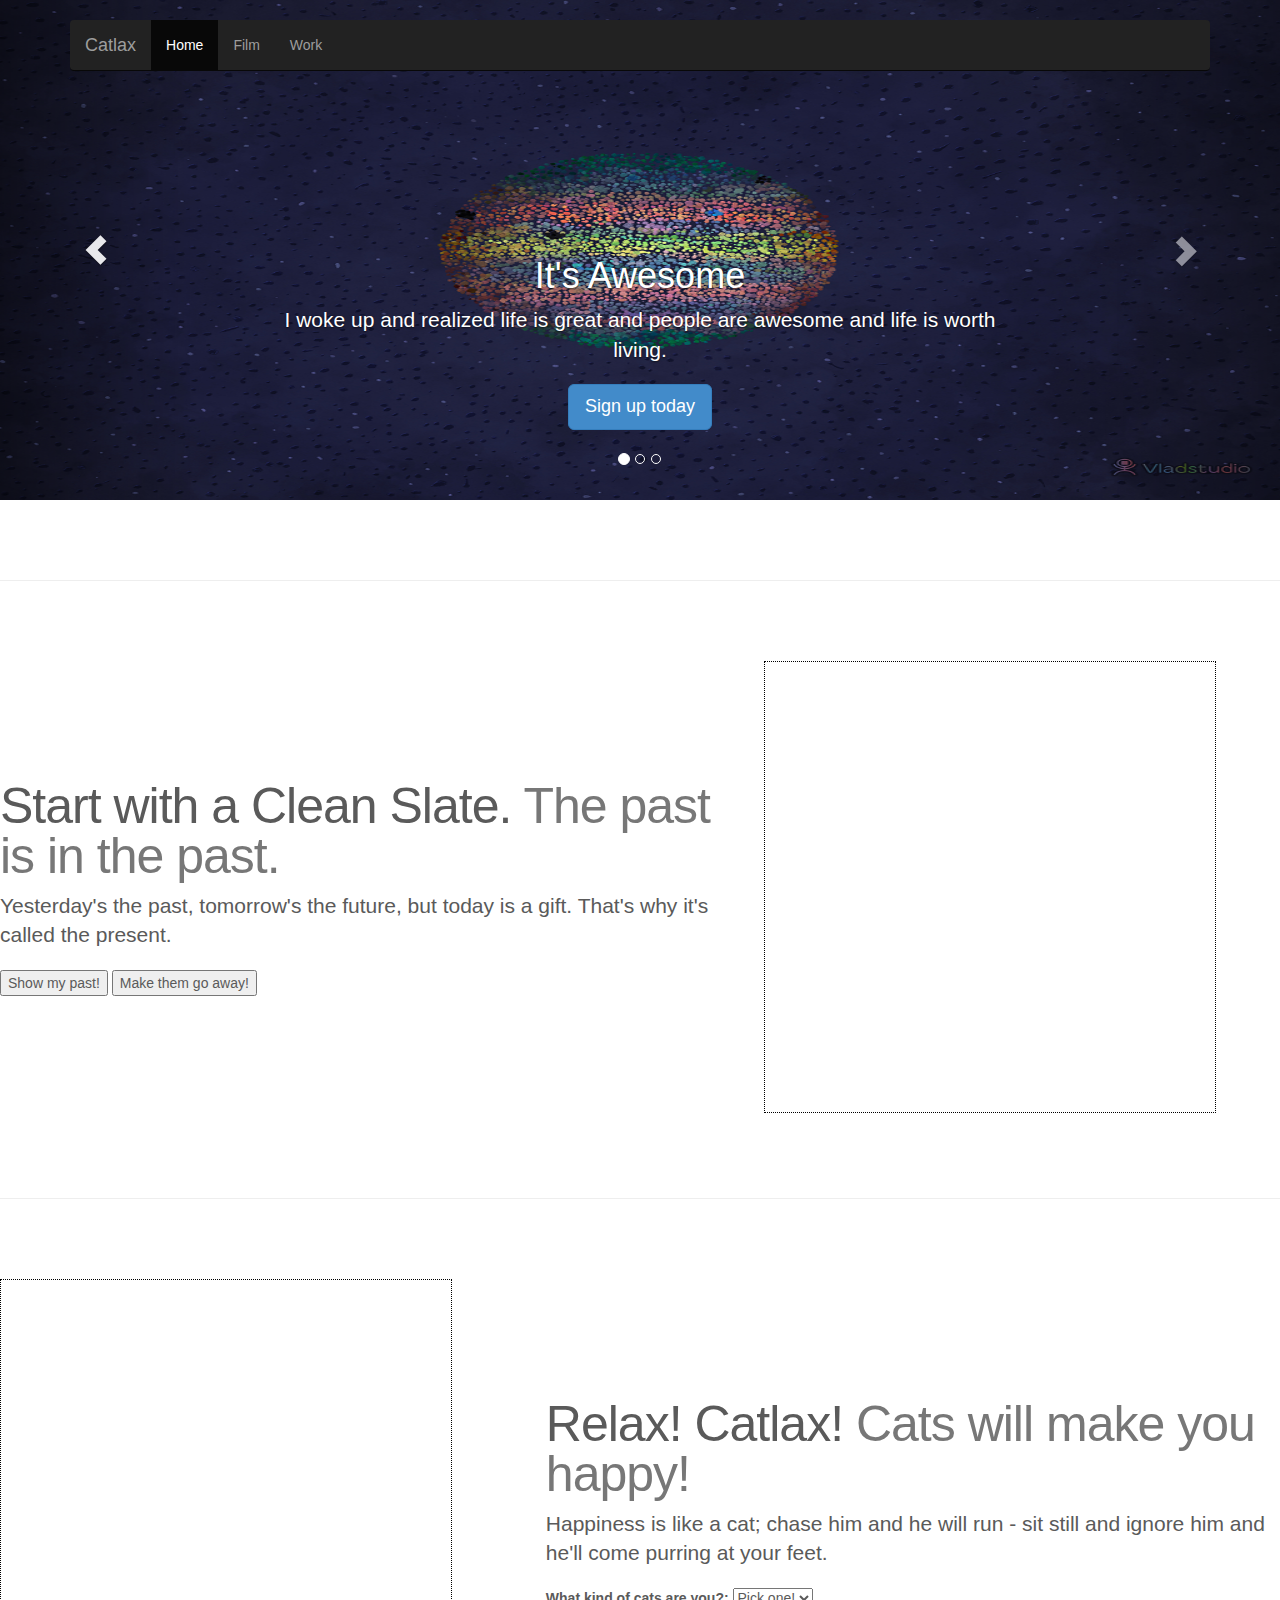
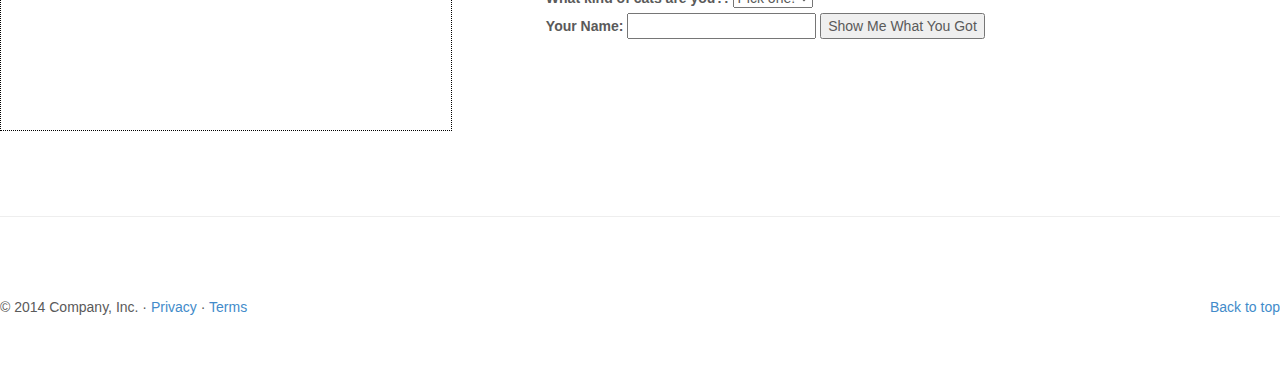
<file: index.html>
<!DOCTYPE html>
<html lang="en">
  <head>
    <meta charset="utf-8">
    <meta http-equiv="X-UA-Compatible" content="IE=edge">
    <meta name="viewport" content="width=device-width, initial-scale=1">
    <meta name="description" content="">
    <meta name="author" content="">

    <title>Catlax</title>

    <style>
      canvas {
        border: 1px dotted black;
      }
    </style>

    <!-- Bootstrap core CSS -->
    <link href="css/bootstrap.min.css" rel="stylesheet">

    <!-- HTML5 shim and Respond.js for IE8 support of HTML5 elements and media queries -->
    <!--[if lt IE 9]>
      <script src="https://oss.maxcdn.com/html5shiv/3.7.2/html5shiv.min.js"></script>
      <script src="https://oss.maxcdn.com/respond/1.4.2/respond.min.js"></script>
    <![endif]-->

    <!-- Custom styles for this template -->
    <link href="css/carousel.css" rel="stylesheet">
  </head>
<!-- NAVBAR
================================================== -->
  <body>
    <div class="navbar-wrapper">
      <div class="container">

        <nav class="navbar navbar-inverse navbar-static-top" role="navigation">
          <div class="container">
            <div class="navbar-header">
              <button type="button" class="navbar-toggle collapsed" data-toggle="collapse" data-target="#navbar" aria-expanded="false" aria-controls="navbar">
                <span class="sr-only">Toggle navigation</span>
                <span class="icon-bar"></span>
                <span class="icon-bar"></span>
                <span class="icon-bar"></span>
              </button>
              <a class="navbar-brand" href="#">Catlax</a>
            </div>
            <div id="navbar" class="navbar-collapse collapse">
              <ul class="nav navbar-nav">
                <li class="active"><a href="#">Home</a></li>
                <li><a href="about.html">Film</a></li>
                <li><a href="work.html">Work</a></li>
              </ul>
            </div>
          </div>
        </nav>

      </div>
    </div>


    <!-- Carousel
    ================================================== -->
    <div id="myCarousel" class="carousel slide" data-ride="carousel">
      <!-- Indicators -->
      <ol class="carousel-indicators">
        <li data-target="#myCarousel" data-slide-to="0" class="active"></li>
        <li data-target="#myCarousel" data-slide-to="1"></li>
        <li data-target="#myCarousel" data-slide-to="2"></li>
      </ol>
      <div class="carousel-inner" role="listbox">
        <div class="item active">
          <img src="img/cal1.jpg" alt="First slide">
          <div class="container">
            <div class="carousel-caption">
              <h1>It's Awesome</h1>
              <p>I woke up and realized life is great and people are awesome and life is worth living.</p>
              <p><a class="btn btn-lg btn-primary" href="#" role="button">Sign up today</a></p>
            </div>
          </div>
        </div>
        <div class="item">
          <img src="img/cal2.jpg" alt="Second slide">
          <div class="container">
            <div class="carousel-caption">
              <p>If you laugh, you think, and you cry, that's a full day. That's a heck of a day. You do that seven days a week, you're going to have something special.</p>
              <p><a class="btn btn-lg btn-primary" href="#" role="button">Learn more</a></p>
            </div>
          </div>
        </div>
        <div class="item">
          <img src="img/cal4.jpg" alt="Third slide">
          <div class="container">
            <div class="carousel-caption">
              <p>You take away all the other luxuries in life, and if you can make someone smile and laugh, you have given the most special gift: happiness.</p>
              <p><a class="btn btn-lg btn-primary" href="#" role="button">Browse gallery</a></p>
            </div>
          </div>
        </div>
      </div>
      <a class="left carousel-control" href="#myCarousel" role="button" data-slide="prev">
        <span class="glyphicon glyphicon-chevron-left"></span>
        <span class="sr-only">Previous</span>
      </a>
      <a class="right carousel-control" href="#myCarousel" role="button" data-slide="next">
        <span class="glyphicon glyphicon-chevron-right"></span>
        <span class="sr-only">Next</span>
      </a>
    </div><!-- /.carousel -->

      <!-- START THE FEATURETTES -->

      <hr class="featurette-divider">

      <div class="row featurette">
        <div class="col-md-7">
          <h2 class="featurette-heading">Start with a Clean Slate. <span class="text-muted">The past is in the past.</span></h2>
          <p class="lead">Yesterday's the past, tomorrow's the future, but today is a gift. That's why it's called the present.</p>
          <button id="button1">Show my past!</button>
          <button id="clear">Make them go away!</button>
        </div>
        <div class="col-md-5">
          <canvas width="450" height="450" id="canvas1"></canvas>
        </div>
      </div>

      <hr class="featurette-divider">

      <div class="row featurette">
        <div class="col-md-5">
          <canvas width="450" height="450" id="canvas2"></canvas>
        </div>
        <div class="col-md-7">
            <h2 class="featurette-heading">Relax! Catlax! <span class="text-muted">Cats will make you happy! </span></h2>
            <p class="lead">Happiness is like a cat; chase him and he will run - sit still and ignore him and he'll come purring at your feet.</p>
            <label for="image">What kind of cats are you?: </label>
            <select id="image">
                <option checked>Pick one!</option>
                <option value="cute">Cute</option>
                <option value="grumpy">Grumpy</option>
                <option value="goofy">Goofy</option>
                <option value="diva">Diva</option>
            </select>
            <br>
            <label for="line1">Your Name:</label>
            <input type="text" id="line1">
            <button id="create">Show Me What You Got</button>
          </div>
      </div>

      <hr class="featurette-divider">

      <!-- /END THE FEATURETTES -->


      <!-- FOOTER -->
      <footer>
        <p class="pull-right"><a href="#">Back to top</a></p>
        <p>&copy; 2014 Company, Inc. &middot; <a href="#">Privacy</a> &middot; <a href="#">Terms</a></p>
      </footer>

    </div><!-- /.container -->


    <!-- Bootstrap core JavaScript
    ================================================== -->
    <!-- Placed at the end of the document so the pages load faster -->
    <script src="https://ajax.googleapis.com/ajax/libs/jquery/1.11.1/jquery.min.js"></script>
    <script src="js/bootstrap.min.js"></script>
    <script src="js/docs.min.js"></script>
    <!-- IE10 viewport hack for Surface/desktop Windows 8 bug -->
    <script src="js/ie10-viewport-bug-workaround.js"></script>
    <!-- javascript -->
    <script src="js/jcanvas.min.js"></script>
    <script src="js/app.js"></script>
  </body>
</html>
</file>
<file: css/carousel.css>
/* GLOBAL STYLES
-------------------------------------------------- */
/* Padding below the footer and lighter body text */

body {
  padding-bottom: 40px;
  color: #5a5a5a;
}


/* CUSTOMIZE THE NAVBAR
-------------------------------------------------- */

/* Special class on .container surrounding .navbar, used for positioning it into place. */
.navbar-wrapper {
  position: absolute;
  top: 0;
  right: 0;
  left: 0;
  z-index: 20;
}

/* Flip around the padding for proper display in narrow viewports */
.navbar-wrapper > .container {
  padding-right: 0;
  padding-left: 0;
}
.navbar-wrapper .navbar {
  padding-right: 15px;
  padding-left: 15px;
}
.navbar-wrapper .navbar .container {
  width: auto;
}


/* CUSTOMIZE THE CAROUSEL
-------------------------------------------------- */

/* Carousel base class */
.carousel {
  height: 500px;
  margin-bottom: 60px;
}
/* Since positioning the image, we need to help out the caption */
.carousel-caption {
  z-index: 10;
}

/* Declare heights because of positioning of img element */
.carousel .item {
  height: 500px;
  background-color: #777;
}
.carousel-inner > .item > img {
  position: absolute;
  top: 0;
  left: 0;
  min-width: 100%;
  height: 500px;
}


/* MARKETING CONTENT
-------------------------------------------------- */

/* Center align the text within the three columns below the carousel */
.marketing .col-lg-4 {
  margin-bottom: 20px;
  text-align: center;
}
.marketing h2 {
  font-weight: normal;
}
.marketing .col-lg-4 p {
  margin-right: 10px;
  margin-left: 10px;
}


/* Featurettes
------------------------- */

.featurette-divider {
  margin: 80px 0; /* Space out the Bootstrap <hr> more */
}

/* Thin out the marketing headings */
.featurette-heading {
  font-weight: 300;
  line-height: 1;
  letter-spacing: -1px;
}


/* RESPONSIVE CSS
-------------------------------------------------- */

@media (min-width: 768px) {
  /* Navbar positioning foo */
  .navbar-wrapper {
    margin-top: 20px;
  }
  .navbar-wrapper .container {
    padding-right: 15px;
    padding-left: 15px;
  }
  .navbar-wrapper .navbar {
    padding-right: 0;
    padding-left: 0;
  }

  /* The navbar becomes detached from the top, so we round the corners */
  .navbar-wrapper .navbar {
    border-radius: 4px;
  }

  /* Bump up size of carousel content */
  .carousel-caption p {
    margin-bottom: 20px;
    font-size: 21px;
    line-height: 1.4;
  }

  .featurette-heading {
    font-size: 50px;
  }
}

@media (min-width: 992px) {
  .featurette-heading {
    margin-top: 120px;
  }
}
</file>
